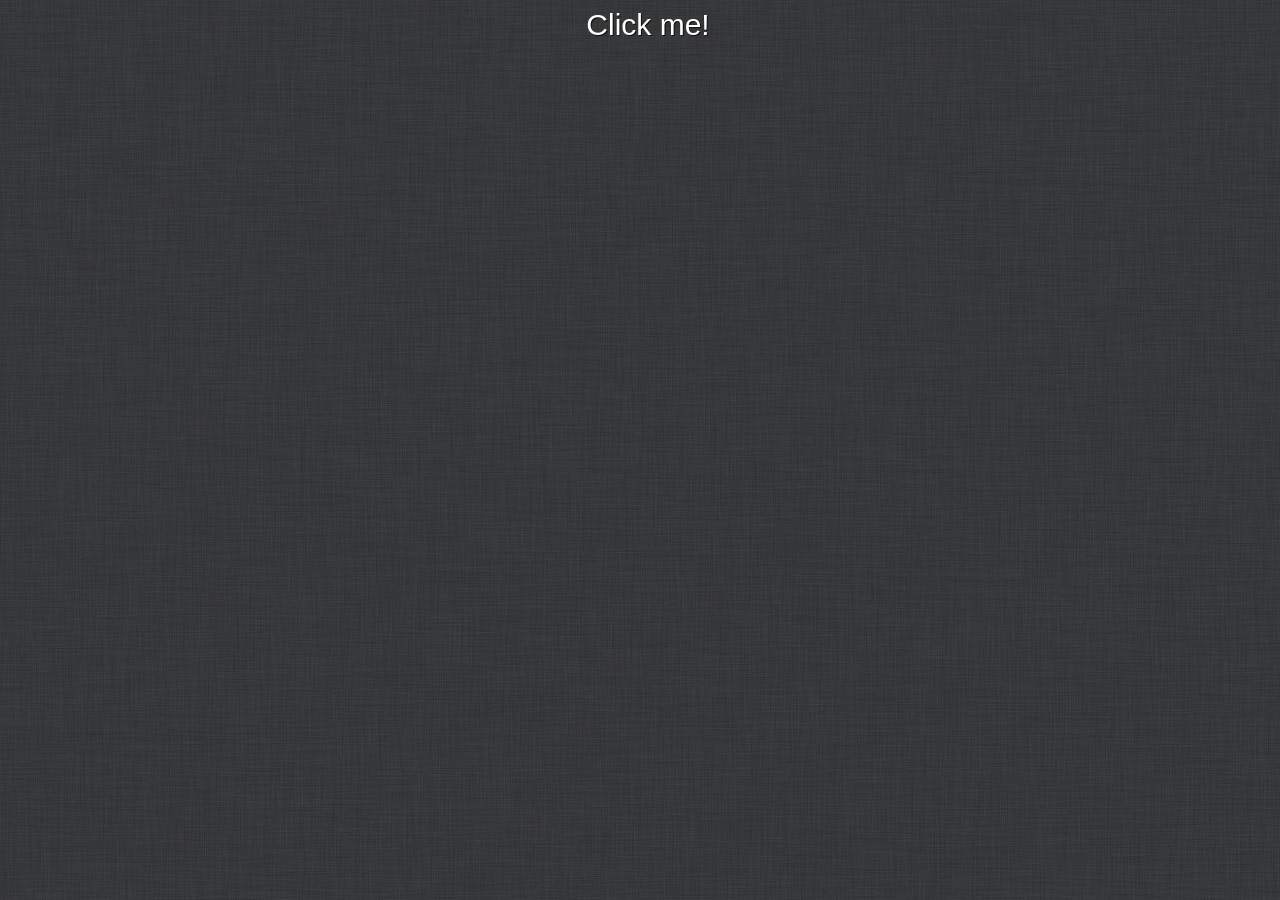
<file: index.html>
<html>
<head>
<meta http-equiv="Content-Type" content="text/html;charset=utf-8"/>
<title>Phone</title>
<link rel="shortcut icon" href="favicon.ico" type="image/x-icon"/>
<link rel="stylesheet" type="text/css" href="main.css"/>

</head>
<body>
<div id="index-page">
	<p><a href="javascript: openwindow()">Click me!</a> 
<script type="text/javascript">
function openwindow()
{
	window.open("create-note.html","mywindow","menubar=0,menubar=0,resizable=1,height=450,width=400, scrollbars=1, status=0, location=0, top=100, left=750");
}
</script></p>

  </div> <!-- /page -->
</body>
</html>
</file>
<file: main.css>
body {
background: url("images/linen.jpg") 0 0 no-repeat;
width: 100%;
}

#index-page {
width: 100%;
margin: 0 auto;
text-align: center;
font-family:"Helvetica Neue", Helvetica;
font-size: 30px;
}

#index-page a, #index-page a:visited {
color: #fff;
text-decoration: none;
text-shadow: 1px 1px #111;
}

#index-page a:hover {
color: #ff3399;
}

ul {
padding-left: 0;
}
</file>
